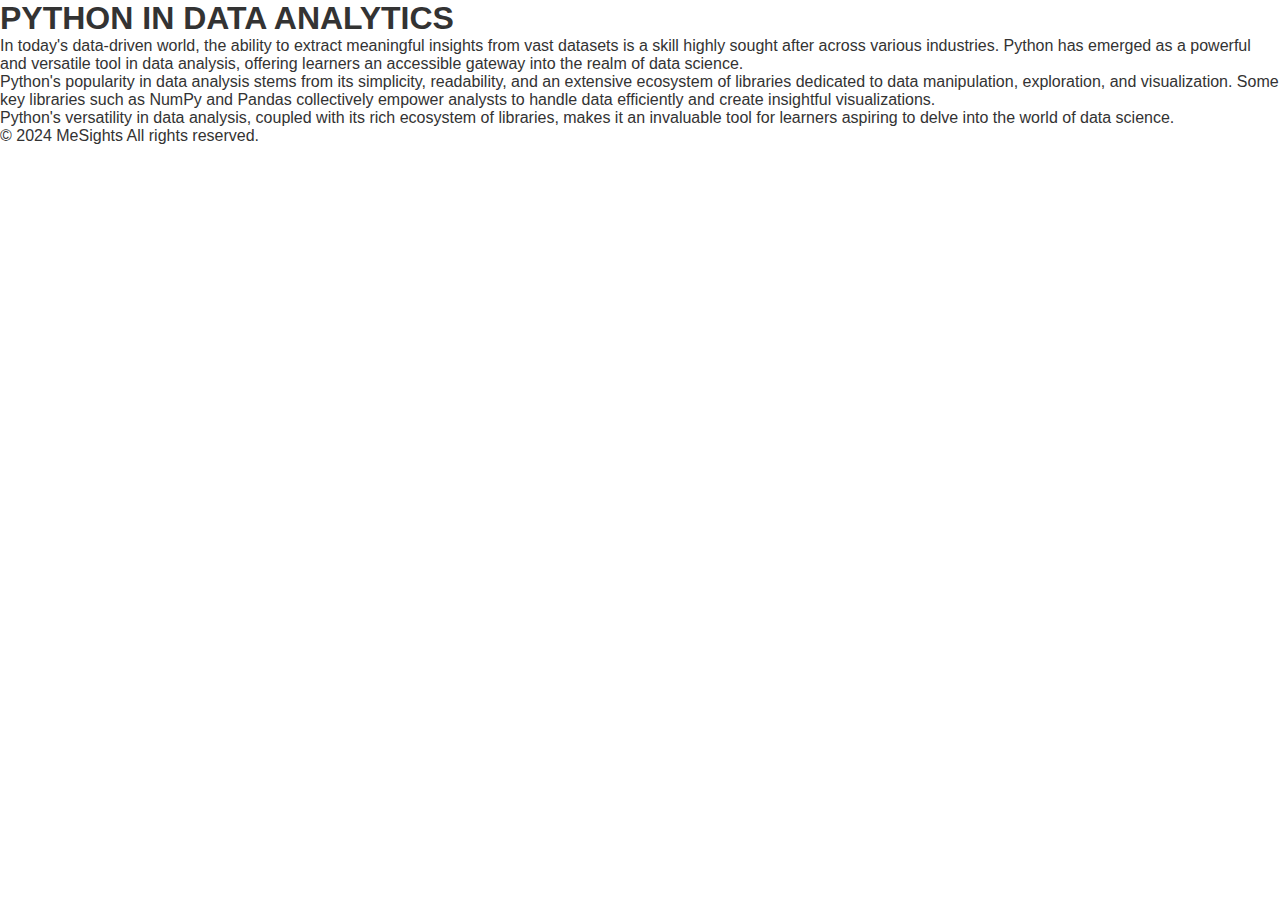
<file: blog.html>
<!DOCTYPE html>
<html lang="en">
<head>
  <meta charset="UTF-8">
  <meta name="viewport" content="width=device-width, initial-scale=1.0">
  <title>PYTHON IN DATA ANALYTICS</title>
  <link rel="stylesheet" href="blog.css">
</head>
<body>
  <header>
    <h1>PYTHON IN DATA ANALYTICS</h1>
  </header>
  <main>
    <article>
      <p>In today's data-driven world, the ability to extract meaningful insights from vast datasets is a skill highly sought after across various industries. Python has emerged as a powerful and versatile tool in data analysis, offering learners an accessible gateway into the realm of data science.</p>
      <p>Python's popularity in data analysis stems from its simplicity, readability, and an extensive ecosystem of libraries dedicated to data manipulation, exploration, and visualization. Some key libraries such as NumPy and Pandas collectively empower analysts to handle data efficiently and create insightful visualizations.</p>
      <p>Python's versatility in data analysis, coupled with its rich ecosystem of libraries, makes it an invaluable tool for learners aspiring to delve into the world of data science.</p>
    </article>
  </main>
  <footer>
    <p>© 2024 MeSights All rights reserved.</p>
  </footer>
</body>
</html>
</file>
<file: blog.css>
/* Reset default margin and padding */
body, h1, h2, h3, p, ul, li {
  margin: 0;
  padding: 0;
}

/* Set default font family and color */
body {
  font-family: Arial, sans-serif;
  color: #333;
}

/* Container to hold the blog content */
.container {
  max-width: 800px;
  margin: 0 auto;
  padding: 20px;
}

/* Blog post wrapper */
.blog-post {
  margin-bottom: 30px;
}

/* Blog post title */
.blog-title {
  font-size: 24px;
  font-weight: bold;
  margin-bottom: 10px;
}

/* Blog post meta information */
.blog-meta {
  font-size: 14px;
  color: #888;
  margin-bottom: 10px;
}

/* Blog post content */
.blog-content {
  line-height: 1.6;
}

/* Blog post image */
.blog-image {
  width: 100%;
  margin-bottom: 20px;
}

/* Blog post read more link */
.read-more {
  display: block;
  text-align: right;
  margin-top: 20px;
  text-decoration: none;
  color: #007bff; /* Blue color for the link */
}

.read-more:hover {
  text-decoration: underline; /* Underline the link on hover */
}
</file>
